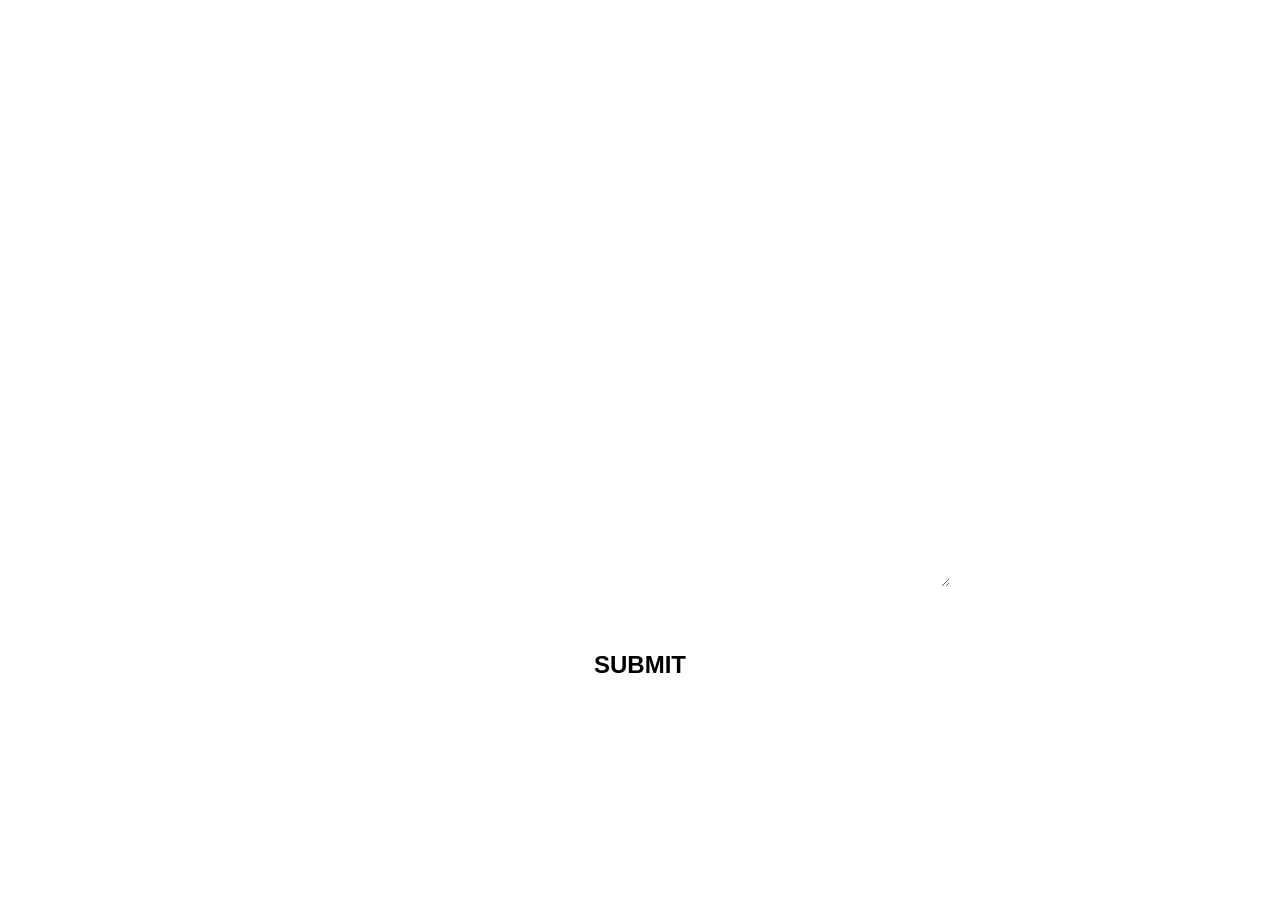
<file: Contact.html>
<!DOCTYPE html>
<html lang="en">
<head>
    <meta charset="UTF-8">
    <meta name="viewport" content="width=device-width, initial-scale=1.0">
    <title>Contact</title>
    <link rel="stylesheet" href="Contact.css">
</head>
<body>
    <div class="container">
        <form>
          <h1>CONTACT US</h1>
          <input type="text" id="firstName" placeholder="NAME" required />
          <input type="text" id="lastName" placeholder="PASSWORD" required />
          <input type="email" id="email" placeholder="CONTACT" required />
          <input type="text" id="mobile" placeholder="EMAIL" required />
          <h4>WRITE FOR US</h4>
          <textarea required></textarea>
          <input type="submit" value="SUBMIT" id="button" />
        </form>
      </div>

</body>
</html>
</file>
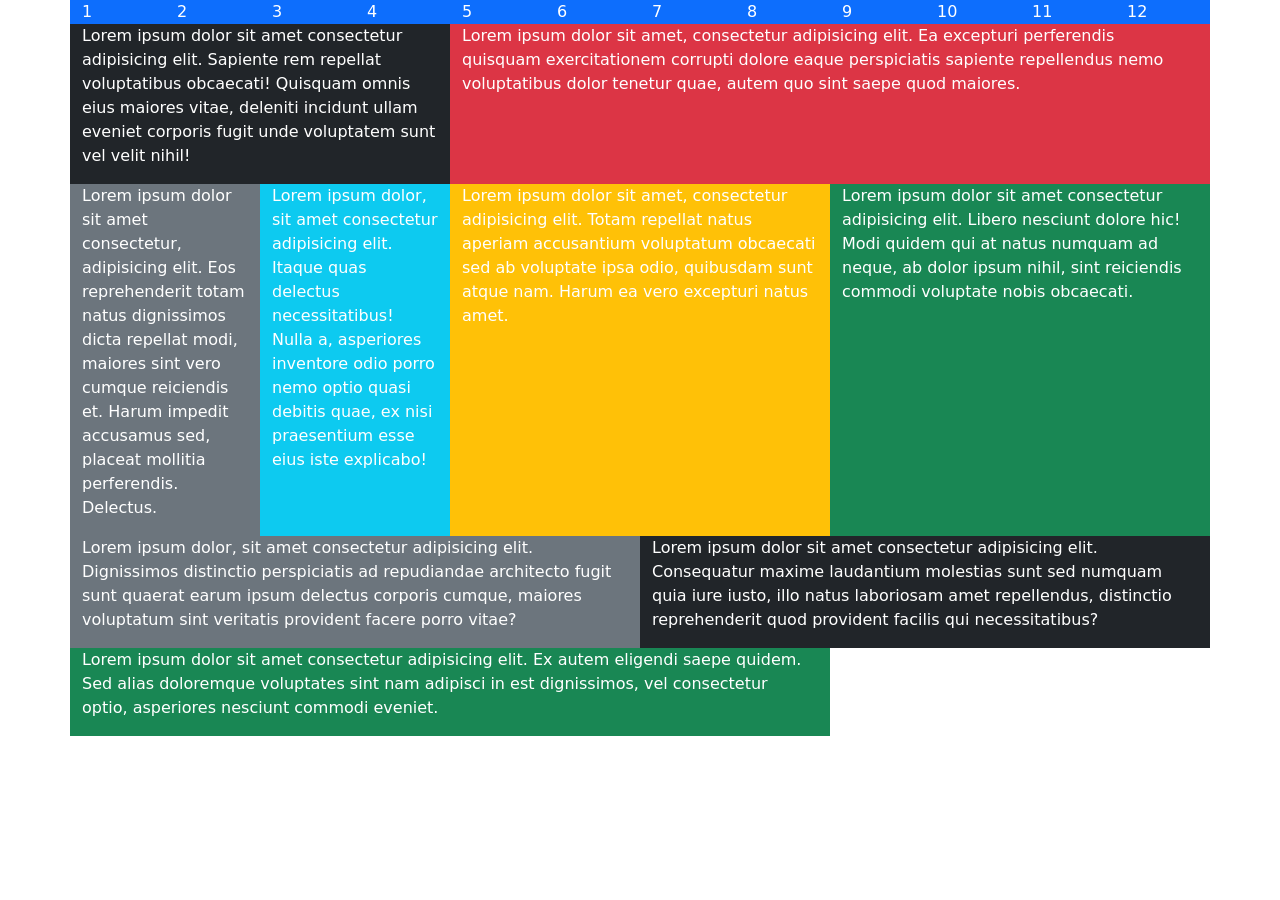
<file: grid system.html>
<!DOCTYPE html>
<html lang="en">
<head>
    <meta charset="UTF-8">
    <meta name="viewport" content="width=device-width, initial-scale=1.0">
    <title>Document</title>

    <link href="https://cdn.jsdelivr.net/npm/bootstrap@5.0.2/dist/css/bootstrap.min.css" rel="stylesheet" integrity="sha384-EVSTQN3/azprG1Anm3QDgpJLIm9Nao0Yz1ztcQTwFspd3yD65VohhpuuCOmLASjC" crossorigin="anonymous">
</head>
<body>

    <div class="container">
        <div class="row">
            <div class="col-1 bg-primary text-white">1</div>
            <div class="col-1  bg-primary text-white">2</div>
            <div class="col-1  bg-primary text-white">3</div>
            <div class="col-1  bg-primary text-white">4</div>
            <div class="col-1  bg-primary text-white">5</div>
            <div class="col-1  bg-primary text-white">6</div>
            <div class="col-1  bg-primary text-white">7</div>
            <div class="col-1  bg-primary text-white">8</div>
            <div class="col-1  bg-primary text-white">9</div>
            <div class="col-1  bg-primary text-white">10</div>
            <div class="col-1  bg-primary text-white">11</div>
            <div class="col-1  bg-primary text-white">12</div>
        </div>

        <div class="row">
            <div class="col-4 bg-dark text-white">
                <p>
                    Lorem ipsum dolor sit amet consectetur adipisicing elit. Sapiente rem repellat voluptatibus obcaecati! Quisquam omnis eius maiores vitae, deleniti incidunt ullam eveniet corporis fugit unde voluptatem sunt vel velit nihil!
                </p>
            </div>
            <div class="col-8 bg-danger text-white">
                <p>
                    Lorem ipsum dolor sit amet, consectetur adipisicing elit. Ea excepturi perferendis quisquam exercitationem corrupti dolore eaque perspiciatis sapiente repellendus nemo voluptatibus dolor tenetur quae, autem quo sint saepe quod maiores.
                </p>
            </div>
            <div class="col-2 bg-secondary text-white">
                <p>
                    Lorem ipsum dolor sit amet consectetur, adipisicing elit. Eos reprehenderit totam natus dignissimos dicta repellat modi, maiores sint vero cumque reiciendis et. Harum impedit accusamus sed, placeat mollitia perferendis. Delectus.
                </p>
            </div>
            <div class="col-2 bg-info text-white">
                <p>
                    Lorem ipsum dolor, sit amet consectetur adipisicing elit. Itaque quas delectus necessitatibus! Nulla a, asperiores inventore odio porro nemo optio quasi debitis quae, ex nisi praesentium esse eius iste explicabo!
                </p>
            </div>
            <div class="col-4 bg-warning text-white">
                <p>
                    Lorem ipsum dolor sit amet, consectetur adipisicing elit. Totam repellat natus aperiam accusantium voluptatum obcaecati sed ab voluptate ipsa odio, quibusdam sunt atque nam. Harum ea vero excepturi natus amet.
                </p>
            </div>
            <div class="col-4 bg-success text-white">
                <p>
                    Lorem ipsum dolor sit amet consectetur adipisicing elit. Libero nesciunt dolore hic! Modi quidem qui at natus numquam ad neque, ab dolor ipsum nihil, sint reiciendis commodi voluptate nobis obcaecati.
                </p>
            </div>
            <div class="col-6 bg-secondary text-white">
                <p>
                    Lorem ipsum dolor, sit amet consectetur adipisicing elit. Dignissimos distinctio perspiciatis ad repudiandae architecto fugit sunt quaerat earum ipsum delectus corporis cumque, maiores voluptatum sint veritatis provident facere porro vitae?
                </p>
            </div>
            <div class="col-6 bg-dark text-white">
                <p>
                    Lorem ipsum dolor sit amet consectetur adipisicing elit. Consequatur maxime laudantium molestias sunt sed numquam quia iure iusto, illo natus laboriosam amet repellendus, distinctio reprehenderit quod provident facilis qui necessitatibus?
                </p>
            </div>
            <div class="col-8 bg-success text-white">
                <p>
                    Lorem ipsum dolor sit amet consectetur adipisicing elit. Ex autem eligendi saepe quidem. Sed alias doloremque voluptates sint nam adipisci in est dignissimos, vel consectetur optio, asperiores nesciunt commodi eveniet.
                </p>
            </div>
            <div class="col-4bg-secondary text-white">
                <p>
                    Lorem ipsum dolor sit amet consectetur adipisicing elit. Blanditiis, ipsum? Consequatur quae, sapiente ut repellat at, commodi, fuga doloribus aliquam adipisci ipsum esse. Dolores perferendis nihil quam provident, corporis eius.
                </p>
            </div>
            
        </div>
    </div>




    

    <script src="https://cdn.jsdelivr.net/npm/bootstrap@5.0.2/dist/js/bootstrap.bundle.min.js" integrity="sha384-MrcW6ZMFYlzcLA8Nl+NtUVF0sA7MsXsP1UyJoMp4YLEuNSfAP+JcXn/tWtIaxVXM" crossorigin="anonymous"></script>


</body>
</html>
</file>
<file: Contact.css>
* {
    margin: 0;
    padding: 0;
    box-sizing: border-box;
    font-family: Arial, Helvetica, sans-serif;
  }
  .container {
    min-height: 100vh;
    display: flex;
    justify-content: center;
    align-items: center;
    background: url(https://raw.githubusercontent.com/AslanovOrkhan/CSS-CONTACT-US/master/wp9166739.webp) no-repeat center/cover;
  }
  
  .container form {
    width: 670px;
    height: 600px;
    display: flex;
    justify-content: center;
    border-radius: 15px;
    background: rgba(255, 255, 255, 0.1);
    backdrop-filter: blur(30px);
    flex-wrap: wrap;
  }
  .container form h1 {
    color: #fff;
    font-weight: 700;
    line-height: 2;
    margin-top: 20px;
    width: 500px;
    text-align: center;
  }
  .container form input {
    width: 300px;
    height: 50px;
    padding-left: 10px;
    outline: none;
    border: none;
    font-size: 20px;
    margin-bottom: 10px;
    background: none;
    border-bottom: 2px solid #fff;
    color: #fff;
  }
  .container form input::placeholder {
    color: #fff;
  }
  .container form #lastName,
  .container form #mobile {
    margin-left: 20px;
  }
  .container form h4 {
    color: #fff;
    font-weight: 300;
    width: 600px;
    margin-top: 20px;
  }
  .container form textarea {
    background: none;
    border: none;
    border-bottom: 2px solid #fff;
    color: #fff;
    font-weight: 200;
    font-size: 20px;
    padding: 10px;
    outline: none;
    min-height: 90px;
    max-height: 90px;
    min-width: 620px;
    max-width: 620px;
  }
  .container form h4 {
    font-size: 20px;
  }
  .container form #button {
    border: none;
    background: #fff;
    border-radius: 5px;
    margin-top: 20px;
    font-weight: 600;
    font-size: 24px;
    color: black;
    width: 200px;
    height: 60px;
    padding: 0;
    margin-bottom: 30px;
    transition: 0.3s;
    cursor: pointer;
  }
  
  .container form #button:hover{
      background:  rgba(192, 131, 17, 0.918);
      color: #fff;
  }
</file>
